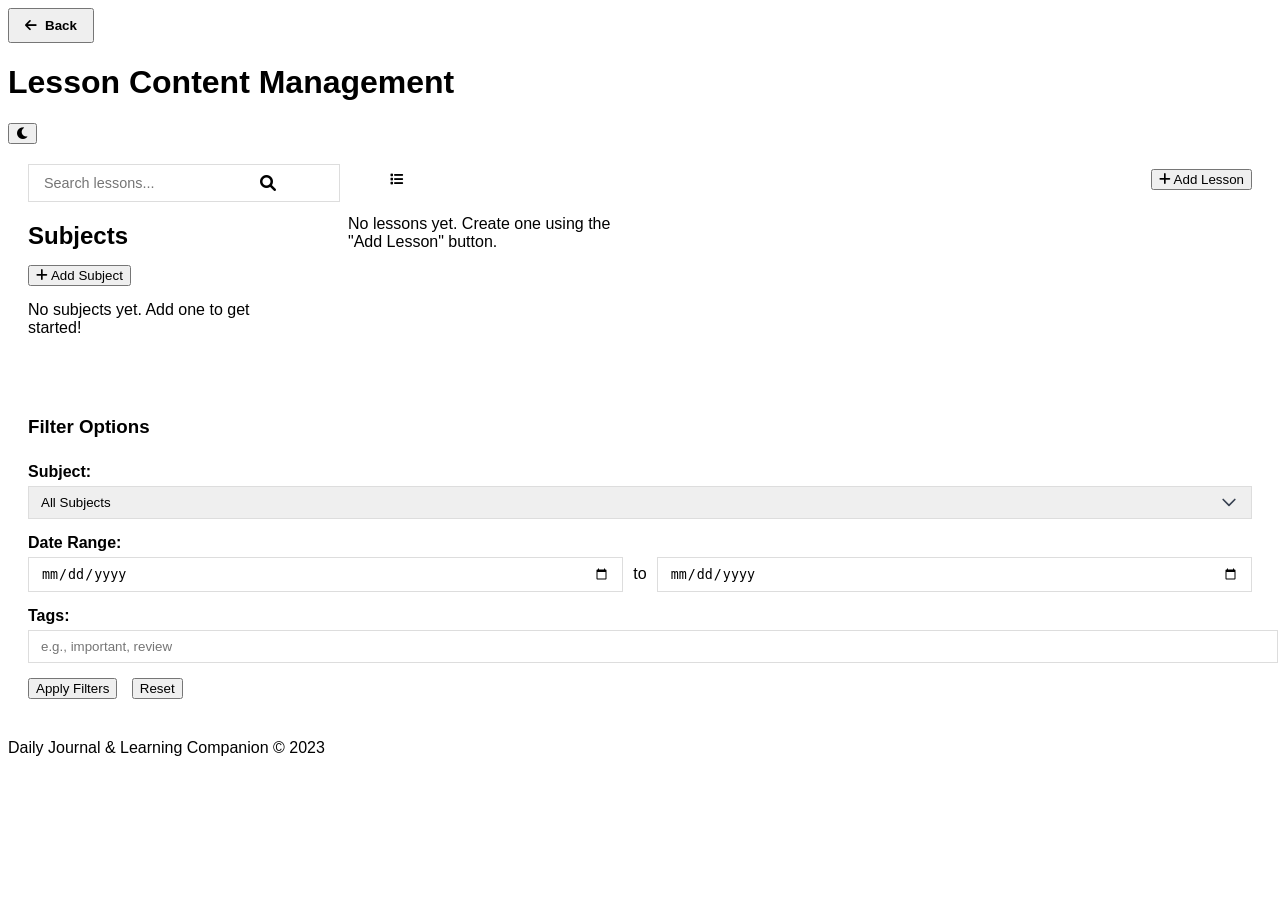
<file: lesson-content.html>
<!DOCTYPE html>
<html lang="en">
<head>
    <meta charset="UTF-8">
    <meta name="viewport" content="width=device-width, initial-scale=1.0">
    <title>Lesson Content Management - Daily Journal & Learning Companion</title>
    <link rel="stylesheet" href="styles.css">
    <link rel="stylesheet" href="https://cdnjs.cloudflare.com/ajax/libs/font-awesome/6.0.0-beta3/css/all.min.css">
    <link rel="stylesheet" href="lesson-content.css">
</head>
<body>
    <div class="app-container">
        <header>
            <div class="header-content">
                <div class="back-button">
                    <button id="back-to-main" class="btn icon-btn">
                        <i class="fas fa-arrow-left"></i> Back
                    </button>
                </div>
                <div class="app-title">
                    <h1>Lesson Content Management</h1>
                    <div class="theme-toggle">
                        <button id="theme-toggle-btn" class="btn icon-btn">
                            <i class="fas fa-moon"></i>
                        </button>
                    </div>
                </div>
            </div>
        </header>

        <main>
            <div class="lesson-page-layout">
                <!-- Sidebar with subjects -->
                <div class="lesson-sidebar">
                    <div class="search-container">
                        <input type="text" id="search-lessons" placeholder="Search lessons...">
                        <i class="fas fa-search search-icon"></i>
                    </div>
                    
                    <div class="subjects-nav">
                        <h2>Subjects</h2>
                        <button id="add-subject-btn" class="btn primary-btn">
                            <i class="fas fa-plus"></i> Add Subject
                        </button>
                        <div id="subjects-list" class="subjects-list">
                            <!-- Subjects will be populated here by JavaScript -->
                        </div>
                    </div>
                </div>

                <!-- Main content area -->
                <div class="lesson-content-area">
                    <div class="lessons-header">
                        <div class="view-controls">
                            <button class="view-btn active" data-view="card-view">
                                <i class="fas fa-th-large"></i>
                            </button>
                            <button class="view-btn" data-view="list-view">
                                <i class="fas fa-list"></i>
                            </button>
                        </div>
                        <button id="add-lesson-btn" class="btn primary-btn">
                            <i class="fas fa-plus"></i> Add Lesson
                        </button>
                    </div>
                    
                    <div class="lessons-display card-view" id="lessons-display">
                        <!-- Lessons will be populated here by JavaScript -->
                    </div>
                </div>
            </div>

            <!-- Filter Panel -->
            <div class="filter-panel">
                <h3>Filter Options</h3>
                <div class="filter-group">
                    <label for="filter-subject">Subject:</label>
                    <select id="filter-subject">
                        <option value="">All Subjects</option>
                        <!-- Options will be populated by JavaScript -->
                    </select>
                </div>
                <div class="filter-group">
                    <label for="filter-date">Date Range:</label>
                    <div class="date-range">
                        <input type="date" id="filter-start-date">
                        <span>to</span>
                        <input type="date" id="filter-end-date">
                    </div>
                </div>
                <div class="filter-group">
                    <label for="filter-tags">Tags:</label>
                    <input type="text" id="filter-tags" placeholder="e.g., important, review">
                </div>
                <button id="apply-filters" class="btn primary-btn">Apply Filters</button>
                <button id="reset-filters" class="btn secondary-btn">Reset</button>
            </div>
        </main>

        <!-- Add/Edit Subject Modal -->
        <div id="subject-modal" class="modal">
            <div class="modal-content">
                <div class="modal-header">
                    <h2 id="subject-modal-title">Add New Subject</h2>
                    <button class="close-modal">&times;</button>
                </div>
                <div class="modal-body">
                    <input type="text" id="subject-name" placeholder="Subject name..." required>
                    <textarea id="subject-description" placeholder="Subject description..."></textarea>
                    <div class="color-picker">
                        <label>Subject Color:</label>
                        <div class="color-options">
                            <div class="color-option" data-color="#4a6bdf" style="background-color: #4a6bdf;"></div>
                            <div class="color-option" data-color="#ff7e5f" style="background-color: #ff7e5f;"></div>
                            <div class="color-option" data-color="#65d6ad" style="background-color: #65d6ad;"></div>
                            <div class="color-option" data-color="#9c59b6" style="background-color: #9c59b6;"></div>
                            <div class="color-option" data-color="#f39c12" style="background-color: #f39c12;"></div>
                        </div>
                    </div>
                </div>
                <div class="modal-footer">
                    <button id="save-subject" class="btn primary-btn">Save Subject</button>
                </div>
            </div>
        </div>

        <!-- Add/Edit Lesson Modal -->
        <div id="lesson-modal" class="modal">
            <div class="modal-content large-modal">
                <div class="modal-header">
                    <h2 id="lesson-modal-title">Add New Lesson</h2>
                    <button class="close-modal">&times;</button>
                </div>
                <div class="modal-body">
                    <div class="lesson-form">
                        <div class="form-row">
                            <input type="text" id="lesson-title" placeholder="Lesson title..." required>
                        </div>
                        <div class="form-row">
                            <select id="lesson-subject">
                                <option value="">Select Subject</option>
                                <!-- Options will be populated by JavaScript -->
                            </select>
                        </div>
                        <div class="form-row editor-container">
                            <div class="editor-toolbar">
                                <button class="toolbar-btn" data-action="bold"><i class="fas fa-bold"></i></button>
                                <button class="toolbar-btn" data-action="italic"><i class="fas fa-italic"></i></button>
                                <button class="toolbar-btn" data-action="underline"><i class="fas fa-underline"></i></button>
                                <button class="toolbar-btn" data-action="heading"><i class="fas fa-heading"></i></button>
                                <button class="toolbar-btn" data-action="list-ul"><i class="fas fa-list-ul"></i></button>
                                <button class="toolbar-btn" data-action="list-ol"><i class="fas fa-list-ol"></i></button>
                                <button class="toolbar-btn" data-action="link"><i class="fas fa-link"></i></button>
                                <button class="toolbar-btn" data-action="image"><i class="fas fa-image"></i></button>
                                <button class="toolbar-btn" data-action="code"><i class="fas fa-code"></i></button>
                            </div>
                            <textarea id="lesson-content" placeholder="Lesson content..."></textarea>
                        </div>
                        <div class="form-row">
                            <div class="file-uploads">
                                <label>Attachments:</label>
                                <div class="upload-container">
                                    <label for="lesson-attachments" class="upload-btn">
                                        <i class="fas fa-paperclip"></i> Add Files
                                    </label>
                                    <input type="file" id="lesson-attachments" multiple style="display: none;">
                                </div>
                                <div id="attachment-list" class="attachment-list">
                                    <!-- Attachments will be listed here -->
                                </div>
                            </div>
                        </div>
                        <div class="form-row">
                            <div class="tags-input-container">
                                <label>Tags:</label>
                                <input type="text" id="lesson-tags" placeholder="Add tags (comma separated)...">
                            </div>
                            <div id="tags-display" class="tags-display">
                                <!-- Tags will appear here -->
                            </div>
                        </div>
                        <div class="form-row">
                            <div class="checkbox-group">
                                <input type="checkbox" id="lesson-important">
                                <label for="lesson-important">Mark as important</label>
                            </div>
                        </div>
                    </div>
                </div>
                <div class="modal-footer">
                    <button id="save-lesson" class="btn primary-btn">Save Lesson</button>
                    <button id="export-lesson" class="btn secondary-btn">Export</button>
                </div>
            </div>
        </div>

        <!-- View Lesson Modal -->
        <div id="view-lesson-modal" class="modal">
            <div class="modal-content large-modal">
                <div class="modal-header">
                    <h2 id="view-lesson-title">Lesson Title</h2>
                    <div id="view-lesson-subject" class="view-lesson-subject"></div>
                    <button class="close-modal">&times;</button>
                </div>
                <div class="modal-body">
                    <div class="lesson-meta">
                        <span id="view-lesson-date" class="lesson-date"></span>
                        <div id="view-lesson-tags" class="tags-display"></div>
                    </div>
                    <div id="view-lesson-content" class="lesson-content-display"></div>
                    <div id="view-lesson-attachments" class="attachment-list"></div>
                </div>
                <div class="modal-footer">
                    <button id="edit-viewed-lesson" class="btn primary-btn"><i class="fas fa-edit"></i> Edit</button>
                    <button id="delete-viewed-lesson" class="btn secondary-btn"><i class="fas fa-trash"></i> Delete</button>
                </div>
            </div>
        </div>

        <footer>
            <p>Daily Journal & Learning Companion © 2023</p>
        </footer>
    </div>

    <script src="lesson-content.js"></script>
</body>
</html>
</file>
<file: lesson-content.css>
/* Lesson Content Page Styles */

/* Layout */
.lesson-page-layout {
    display: grid;
    grid-template-columns: 300px 1fr;
    gap: 20px;
    margin-bottom: 20px;
}

@media (max-width: 992px) {
    .lesson-page-layout {
        grid-template-columns: 1fr;
    }
}

/* Back Button */
.back-button {
    display: flex;
    align-items: center;
}

.back-button button {
    display: flex;
    align-items: center;
    gap: 8px;
    padding: 8px 15px;
    font-weight: 600;
    transition: transform 0.2s;
}

.back-button button:hover {
    transform: translateX(-3px);
}

/* Sidebar */
.lesson-sidebar {
    background-color: white;
    border-radius: var(--border-radius);
    box-shadow: var(--shadow-light);
    padding: 20px;
    height: fit-content;
}

.search-container {
    position: relative;
    margin-bottom: 20px;
}

.search-container input {
    width: 100%;
    padding: 10px 35px 10px 15px;
    border: 1px solid #ddd;
    border-radius: var(--border-radius);
    font-size: 0.9rem;
}

.search-icon {
    position: absolute;
    right: 12px;
    top: 50%;
    transform: translateY(-50%);
    color: var(--text-light);
}

.subjects-nav h2 {
    display: flex;
    justify-content: space-between;
    align-items: center;
    margin-bottom: 15px;
}

.subjects-nav button {
    margin-bottom: 15px;
}

.sidebar-subject {
    display: flex;
    justify-content: space-between;
    align-items: center;
    padding: 10px 15px;
    margin-bottom: 8px;
    border-radius: var(--border-radius);
    cursor: pointer;
    transition: background-color 0.2s;
}

.sidebar-subject:hover {
    background-color: var(--background-light);
}

.sidebar-subject.active {
    background-color: var(--primary-light);
    color: white;
}

.subject-name {
    font-weight: 600;
    display: flex;
    align-items: center;
    gap: 8px;
}

.subject-count {
    background-color: rgba(0, 0, 0, 0.1);
    color: inherit;
    padding: 2px 8px;
    border-radius: 10px;
    font-size: 0.8rem;
}

/* Main Content Area */
.lesson-content-area {
    background-color: white;
    border-radius: var(--border-radius);
    box-shadow: var(--shadow-light);
    padding: 20px;
}

.lessons-header {
    display: flex;
    justify-content: space-between;
    align-items: center;
    margin-bottom: 20px;
}

.view-controls {
    display: flex;
    gap: 5px;
}

.view-btn {
    padding: 8px;
    background-color: var(--background-light);
    border: none;
    border-radius: var(--border-radius);
    cursor: pointer;
    color: var(--text-light);
    transition: all 0.2s;
}

.view-btn:hover {
    background-color: var(--background-dark);
}

.view-btn.active {
    background-color: var(--primary-color);
    color: white;
}

/* Card View */
.lessons-display.card-view {
    display: grid;
    grid-template-columns: repeat(auto-fill, minmax(280px, 1fr));
    gap: 20px;
}

.lesson-card {
    background-color: var(--background-light);
    border-radius: var(--border-radius);
    box-shadow: var(--shadow-light);
    overflow: hidden;
    transition: transform 0.2s, box-shadow 0.2s;
    position: relative;
    height: 100%;
    display: flex;
    flex-direction: column;
}

.lesson-card:hover {
    transform: translateY(-5px);
    box-shadow: var(--shadow-medium);
}

.lesson-card-header {
    padding: 15px 15px 10px;
    border-bottom: 1px solid rgba(0, 0, 0, 0.1);
    position: relative;
}

.lesson-card-title {
    font-weight: 600;
    font-size: 1.1rem;
    margin-bottom: 5px;
    color: var(--primary-color);
    padding-right: 30px; /* Space for actions menu */
}

.card-subject {
    display: inline-block;
    padding: 3px 8px;
    border-radius: 12px;
    font-size: 0.75rem;
    color: white;
    margin-bottom: 5px;
}

.card-date {
    font-size: 0.8rem;
    color: var(--text-light);
}

.card-actions {
    position: absolute;
    top: 10px;
    right: 10px;
}

.actions-trigger {
    background: none;
    border: none;
    color: var(--text-light);
    cursor: pointer;
    padding: 5px;
}

.actions-trigger:hover {
    color: var(--primary-color);
}

.actions-menu {
    position: absolute;
    top: 30px;
    right: 0;
    background-color: white;
    border-radius: var(--border-radius);
    box-shadow: var(--shadow-medium);
    padding: 8px 0;
    z-index: 10;
    min-width: 150px;
    display: none;
}

.actions-menu.active {
    display: block;
    animation: fadeIn 0.2s;
}

.actions-menu button {
    display: flex;
    align-items: center;
    gap: 8px;
    width: 100%;
    text-align: left;
    padding: 8px 15px;
    background: none;
    border: none;
    color: var(--text-dark);
    cursor: pointer;
}

.actions-menu button:hover {
    background-color: var(--background-light);
}

.lesson-card-body {
    padding: 15px;
    font-size: 0.9rem;
    color: var(--text-dark);
    flex: 1;
}

.lesson-card-preview {
    display: -webkit-box;
    -webkit-line-clamp: 4;
    -webkit-box-orient: vertical;
    overflow: hidden;
    color: var(--text-light);
    margin-bottom: 10px;
}

.lesson-card-footer {
    padding: 10px 15px;
    background-color: rgba(0, 0, 0, 0.02);
    border-top: 1px solid rgba(0, 0, 0, 0.1);
}

.tags-container {
    display: flex;
    flex-wrap: wrap;
    gap: 5px;
}

.tag {
    padding: 2px 8px;
    border-radius: 10px;
    font-size: 0.75rem;
    background-color: rgba(0, 0, 0, 0.08);
    color: var(--text-light);
}

.card-media {
    position: relative;
    height: 160px;
    overflow: hidden;
    display: flex;
    align-items: center;
    justify-content: center;
    background-color: var(--background-dark);
    border-bottom: 1px solid rgba(0, 0, 0, 0.1);
}

.card-media img {
    max-width: 100%;
    max-height: 100%;
    object-fit: contain;
}

.card-attachments {
    margin-top: 8px;
    font-size: 0.8rem;
    color: var(--text-light);
    display: flex;
    align-items: center;
    gap: 5px;
}

/* List View */
.lessons-display.list-view {
    display: flex;
    flex-direction: column;
    gap: 15px;
}

.lesson-row {
    display: grid;
    grid-template-columns: 1fr 200px 120px 80px;
    gap: 15px;
    padding: 15px;
    background-color: var(--background-light);
    border-radius: var(--border-radius);
    align-items: center;
    transition: background-color 0.2s;
}

.lesson-row:hover {
    background-color: var(--background-dark);
}

.row-title {
    font-weight: 600;
    color: var(--primary-color);
}

.row-subject {
    display: inline-block;
    padding: 3px 8px;
    border-radius: 12px;
    font-size: 0.75rem;
    color: white;
    text-align: center;
}

.row-date {
    font-size: 0.85rem;
    color: var(--text-light);
}

.row-actions {
    display: flex;
    gap: 10px;
    justify-content: flex-end;
}

.row-actions button {
    background: none;
    border: none;
    color: var(--text-light);
    cursor: pointer;
    padding: 5px;
}

.row-actions button:hover {
    color: var(--primary-color);
}

/* Filters Panel */
.filter-panel {
    background-color: white;
    border-radius: var(--border-radius);
    box-shadow: var(--shadow-light);
    padding: 20px;
    margin-bottom: 20px;
}

.filter-panel h3 {
    margin-bottom: 15px;
    padding-bottom: 10px;
    border-bottom: 1px solid var(--background-dark);
}

.filter-group {
    margin-bottom: 15px;
}

.filter-group label {
    display: block;
    margin-bottom: 5px;
    font-weight: 600;
}

.filter-group select,
.filter-group input {
    width: 100%;
    padding: 8px 12px;
    border: 1px solid #ddd;
    border-radius: var(--border-radius);
}

.date-range {
    display: flex;
    align-items: center;
    gap: 10px;
}

.date-range input {
    flex: 1;
}

.date-range span {
    color: var(--text-light);
}

.filter-panel .btn {
    margin-right: 10px;
}

/* Modals */
.modal {
    position: fixed;
    top: 0;
    left: 0;
    right: 0;
    bottom: 0;
    background-color: rgba(0, 0, 0, 0.5);
    display: flex;
    justify-content: center;
    align-items: center;
    z-index: 1000;
    display: none;
}

.modal.active {
    display: flex;
    animation: fadeIn 0.3s;
}

.modal-content {
    background-color: white;
    border-radius: var(--border-radius);
    box-shadow: 0 5px 20px rgba(0, 0, 0, 0.2);
    width: 90%;
    max-width: 500px;
    max-height: 90vh;
    overflow-y: auto;
    display: flex;
    flex-direction: column;
}

.modal-content.large-modal {
    max-width: 800px;
}

.modal-header {
    padding: 20px;
    border-bottom: 1px solid var(--background-dark);
    position: relative;
}

.modal-header h2 {
    margin: 0;
    padding-right: 30px; /* Space for close button */
}

.close-modal {
    position: absolute;
    top: 15px;
    right: 15px;
    background: none;
    border: none;
    font-size: 1.5rem;
    color: var(--text-light);
    cursor: pointer;
    line-height: 1;
}

.close-modal:hover {
    color: var(--primary-color);
}

.modal-body {
    padding: 20px;
    flex: 1;
    overflow-y: auto;
}

.modal-footer {
    padding: 15px 20px;
    background-color: var(--background-light);
    border-top: 1px solid var(--background-dark);
    display: flex;
    justify-content: flex-end;
    gap: 10px;
}

/* Form Elements */
.lesson-form .form-row {
    margin-bottom: 15px;
}

.lesson-form input[type="text"],
.lesson-form textarea,
.lesson-form select {
    width: 100%;
    padding: 10px 12px;
    border: 1px solid #ddd;
    border-radius: var(--border-radius);
}

.lesson-form textarea {
    min-height: 200px;
    resize: vertical;
}

.color-picker {
    margin-top: 15px;
}

.color-picker label {
    display: block;
    margin-bottom: 10px;
    font-weight: 600;
}

.color-options {
    display: flex;
    gap: 15px;
}

.color-option {
    width: 30px;
    height: 30px;
    border-radius: 50%;
    cursor: pointer;
    transition: transform 0.2s;
    position: relative;
}

.color-option:hover {
    transform: scale(1.1);
}

.color-option.selected::after {
    content: '✓';
    position: absolute;
    top: 50%;
    left: 50%;
    transform: translate(-50%, -50%);
    color: white;
    font-weight: bold;
    text-shadow: 0 0 2px rgba(0, 0, 0, 0.5);
}

/* Editor Toolbar */
.editor-container {
    border: 1px solid #ddd;
    border-radius: var(--border-radius);
    overflow: hidden;
}

.editor-toolbar {
    display: flex;
    flex-wrap: wrap;
    gap: 5px;
    padding: 10px;
    background-color: var(--background-light);
    border-bottom: 1px solid #ddd;
}

.toolbar-btn {
    padding: 6px 10px;
    background: none;
    border: none;
    border-radius: 4px;
    cursor: pointer;
    color: var(--text-dark);
    transition: all 0.2s;
}

.toolbar-btn:hover {
    background-color: rgba(0, 0, 0, 0.1);
}

.toolbar-btn.active {
    background-color: var(--primary-light);
    color: white;
}

/* File Upload */
.file-uploads {
    margin-top: 15px;
}

.file-uploads label {
    display: block;
    margin-bottom: 10px;
    font-weight: 600;
}

.upload-btn {
    display: inline-flex;
    align-items: center;
    gap: 8px;
    padding: 8px 15px;
    background-color: var(--background-light);
    border: 1px dashed #aaa;
    border-radius: var(--border-radius);
    cursor: pointer;
    transition: all 0.2s;
}

.upload-btn:hover {
    background-color: var(--background-dark);
}

.attachment-list {
    margin-top: 10px;
    display: flex;
    flex-direction: column;
    gap: 8px;
}

.attachment-item {
    display: flex;
    justify-content: space-between;
    align-items: center;
    padding: 8px 12px;
    background-color: var(--background-light);
    border-radius: var(--border-radius);
}

.attachment-name {
    display: flex;
    align-items: center;
    gap: 8px;
    font-size: 0.9rem;
}

.attachment-name i {
    color: var(--primary-color);
}

.remove-attachment {
    background: none;
    border: none;
    color: var(--text-light);
    cursor: pointer;
}

.remove-attachment:hover {
    color: var(--secondary-color);
}

/* Tags */
.tags-input-container {
    margin-bottom: 10px;
}

.tags-input-container label {
    display: block;
    margin-bottom: 5px;
    font-weight: 600;
}

.tags-display {
    display: flex;
    flex-wrap: wrap;
    gap: 5px;
    margin-top: 5px;
}

.tag-item {
    display: flex;
    align-items: center;
    gap: 5px;
    padding: 4px 10px;
    background-color: var(--background-light);
    border-radius: 20px;
    font-size: 0.85rem;
}

.remove-tag {
    background: none;
    border: none;
    color: var(--text-light);
    cursor: pointer;
    font-size: 0.8rem;
    line-height: 1;
    padding: 0;
    display: flex;
    align-items: center;
    justify-content: center;
}

.remove-tag:hover {
    color: var(--secondary-color);
}

/* Checkbox */
.checkbox-group {
    display: flex;
    align-items: center;
    gap: 10px;
}

.checkbox-group input[type="checkbox"] {
    width: 18px;
    height: 18px;
    cursor: pointer;
}

.checkbox-group label {
    cursor: pointer;
}

/* View Lesson Modal */
.view-lesson-subject {
    display: inline-block;
    padding: 3px 10px;
    border-radius: 15px;
    font-size: 0.8rem;
    color: white;
    margin-top: 8px;
}

.lesson-meta {
    display: flex;
    justify-content: space-between;
    align-items: center;
    margin-bottom: 20px;
    flex-wrap: wrap;
    gap: 10px;
}

.lesson-date {
    font-size: 0.9rem;
    color: var(--text-light);
}

.lesson-content-display {
    line-height: 1.6;
    white-space: pre-wrap;
    margin-bottom: 20px;
    padding: 15px;
    background-color: var(--background-light);
    border-radius: var(--border-radius);
}

/* Important Lesson Styling */
.lesson-card.important {
    border: 2px solid #f39c12;
    position: relative;
}

.lesson-card.important::before {
    content: '★';
    position: absolute;
    top: -5px;
    right: -5px;
    background-color: #f39c12;
    color: white;
    width: 25px;
    height: 25px;
    border-radius: 50%;
    display: flex;
    align-items: center;
    justify-content: center;
    font-size: 0.9rem;
    z-index: 1;
    box-shadow: 0 2px 5px rgba(0, 0, 0, 0.2);
}

.lesson-row.important {
    border-left: 3px solid #f39c12;
}

/* Dark Theme Support */
body.dark-theme .lesson-sidebar,
body.dark-theme .lesson-content-area,
body.dark-theme .filter-panel,
body.dark-theme .modal-content {
    background-color: #2a2d3e;
    color: #e0e0e0;
}

body.dark-theme .sidebar-subject:hover {
    background-color: #373b4d;
}

body.dark-theme .view-btn {
    background-color: #373b4d;
    color: #b0b0b0;
}

body.dark-theme .view-btn:hover {
    background-color: #424559;
}

body.dark-theme .lesson-card,
body.dark-theme .lesson-row {
    background-color: #373b4d;
}

body.dark-theme .lesson-card:hover,
body.dark-theme .lesson-row:hover {
    background-color: #424559;
}

body.dark-theme .card-media {
    background-color: #2a2d3e;
}

body.dark-theme .lesson-card-header,
body.dark-theme .lesson-card-footer {
    border-color: #424559;
}

body.dark-theme .actions-menu {
    background-color: #2a2d3e;
}

body.dark-theme .actions-menu button:hover {
    background-color: #373b4d;
}

body.dark-theme .tag {
    background-color: rgba(255, 255, 255, 0.1);
    color: #b0b0b0;
}

body.dark-theme .modal-header,
body.dark-theme .modal-footer {
    border-color: #424559;
}

body.dark-theme .modal-footer {
    background-color: #373b4d;
}

body.dark-theme .editor-toolbar {
    background-color: #373b4d;
    border-color: #424559;
}

body.dark-theme .upload-btn,
body.dark-theme .attachment-item,
body.dark-theme .tag-item,
body.dark-theme .lesson-content-display {
    background-color: #373b4d;
}

body.dark-theme input,
body.dark-theme textarea,
body.dark-theme select {
    background-color: #373b4d;
    border-color: #424559;
    color: #e0e0e0;
}

/* Animations */
@keyframes fadeIn {
    from { opacity: 0; }
    to { opacity: 1; }
}

@keyframes slideDown {
    from { opacity: 0; transform: translateY(-10px); }
    to { opacity: 1; transform: translateY(0); }
}

/* Responsive Adjustments */
@media (max-width: 768px) {
    .lesson-row {
        grid-template-columns: 1fr;
        gap: 8px;
    }
    
    .row-actions {
        justify-content: flex-start;
    }
    
    .date-range {
        flex-direction: column;
        align-items: flex-start;
    }
    
    .filter-panel .btn {
        width: 100%;
        margin-bottom: 10px;
        margin-right: 0;
    }
}
</file>
<file: styles.css>
/* Additional custom styling beyond Tailwind */

/* General styles */
:root {
    --correct-color: #4ade80;
    --correct-border: #22c55e;
    --wrong-color: #f87171;
    --wrong-border: #ef4444;
    --selected-color: #bfdbfe;
    --selected-border: #3b82f6;
    --unanswered-color: #e5e7eb;
    --unanswered-border: #9ca3af;
}

body {
    font-family: -apple-system, BlinkMacSystemFont, "Segoe UI", Roboto, Helvetica, Arial, sans-serif;
    -webkit-font-smoothing: antialiased;
    -moz-osx-font-smoothing: grayscale;
}

/* Option buttons styling */
.option-btn {
    transition: all 0.2s ease;
    position: relative;
    overflow: hidden;
    border-width: 2px;
    padding: 0.75rem 1rem;
    cursor: pointer;
}

.option-btn:hover {
    transform: translateY(-2px);
    box-shadow: 0 4px 6px -1px rgba(0, 0, 0, 0.1), 0 2px 4px -1px rgba(0, 0, 0, 0.06);
}

.option-btn:active {
    transform: translateY(0);
}

.option-btn.selected {
    background-color: var(--selected-color) !important;
    border-color: var(--selected-border) !important;
}

/* Answer feedback styling */
.correct-answer {
    background-color: var(--correct-color) !important;
    color: white !important;
    border-color: var(--correct-border) !important;
    font-weight: 600;
}

.wrong-answer {
    background-color: var(--wrong-color) !important;
    color: white !important;
    border-color: var(--wrong-border) !important;
    font-weight: 600;
}

/* Explanation box styling */
.explanation-box {
    border-left: 4px solid #93c5fd;
    margin-top: 1rem;
    line-height: 1.5;
    animation: fadeIn 0.5s ease-in;
}

/* Multi-question display styling */
#question-card {
    margin-bottom: 2rem;
}

#question-card > div {
    margin-bottom: 2rem;
    border-radius: 0.5rem;
    transition: transform 0.3s ease, box-shadow 0.3s ease;
}

#question-card > div:hover {
    transform: translateY(-3px);
    box-shadow: 0 10px 15px -3px rgba(0, 0, 0, 0.1), 0 4px 6px -2px rgba(0, 0, 0, 0.05);
}

#question-card > div:last-child {
    margin-bottom: 1rem;
}

/* Submit button container styling */
.mt-6.text-center {
    padding: 1rem 0;
    position: sticky;
    bottom: 0;
    background-color: rgba(255, 255, 255, 0.9);
    backdrop-filter: blur(8px);
    border-top: 1px solid #e5e7eb;
    z-index: 10;
}

.mt-6.text-center button {
    min-width: 200px;
    transition: transform 0.2s ease, background-color 0.2s ease;
}

.mt-6.text-center button:hover:not(:disabled) {
    transform: translateY(-2px);
}

/* Review item styling */
.review-item {
    border-left: 4px solid #e5e7eb;
    padding-left: 1rem;
    transition: all 0.3s ease;
    margin-bottom: 1rem;
}

.review-item.correct {
    border-left-color: var(--correct-color);
}

.review-item.incorrect {
    border-left-color: var(--wrong-color);
}

.review-item.unanswered {
    border-left-color: var(--unanswered-color);
}

.review-item:hover {
    background-color: #f9fafb;
}

/* Status labels */
.review-item .text-xs {
    display: inline-block;
    font-size: 0.75rem;
    vertical-align: middle;
}

/* Back button */
#back-to-start-btn {
    display: block;
    transition: all 0.2s ease;
}

#back-to-start-btn:hover {
    transform: translateX(-3px);
}

/* Submit anytime button */
#submit-anytime-btn {
    transition: all 0.2s ease;
}

#submit-anytime-btn:hover:not(:disabled) {
    transform: translateY(-2px);
}

/* Media queries for better responsiveness */
@media (max-width: 640px) {
    .container {
        padding: 0.75rem;
    }
    
    h1 {
        font-size: 1.5rem;
    }
    
    .option-btn {
        padding: 0.75rem 1rem;
        margin-bottom: 0.5rem;
        font-size: 1rem;
    }
    
    #question-text {
        font-size: 1.125rem;
        line-height: 1.5;
    }
    
    /* Multi-question mobile styles */
    #question-card > div {
        padding: 1rem;
        margin-bottom: 1.5rem;
    }
    
    .mt-6.text-center button {
        width: 100%;
        min-width: unset;
    }
    
    .review-item {
        padding: 0.75rem;
        font-size: 0.9375rem;
    }
    
    /* Make status labels stack on mobile */
    .review-item .flex {
        flex-direction: column;
    }
    
    .review-item .text-xs {
        margin-left: 0;
        margin-top: 0.5rem;
        align-self: flex-start;
    }
    
    /* Better sizing for grid stats on mobile */
    .grid-cols-3 {
        grid-template-columns: repeat(3, minmax(0, 1fr));
    }
    
    .grid-cols-3 p.text-xl {
        font-size: 1.25rem;
    }
    
    /* Improve back button on mobile */
    #back-to-start-btn {
        width: 100%;
        padding: 0.5rem 1rem;
        font-size: 1rem;
    }
}

/* Animation for feedback */
@keyframes pulse {
    0% {
        transform: scale(1);
    }
    50% {
        transform: scale(1.03);
    }
    100% {
        transform: scale(1);
    }
}

.feedback-animation {
    animation: pulse 0.5s ease;
}

/* Additional animations */
@keyframes fadeIn {
    from { opacity: 0; }
    to { opacity: 1; }
}

.fade-in {
    animation: fadeIn 0.3s ease-in;
}

/* Custom scrollbar */
::-webkit-scrollbar {
    width: 8px;
}

::-webkit-scrollbar-track {
    background: #f1f1f1;
    border-radius: 10px;
}

::-webkit-scrollbar-thumb {
    background: #888;
    border-radius: 10px;
}

::-webkit-scrollbar-thumb:hover {
    background: #555;
}

/* Touch-friendly optimizations */
button, 
select, 
input[type="radio"] {
    cursor: pointer;
    touch-action: manipulation;
}

select {
    -webkit-appearance: none;
    background-image: url("data:image/svg+xml,%3Csvg xmlns='http://www.w3.org/2000/svg' fill='none' viewBox='0 0 24 24' stroke='%23374151'%3E%3Cpath stroke-linecap='round' stroke-linejoin='round' stroke-width='2' d='M19 9l-7 7-7-7'%3E%3C/path%3E%3C/svg%3E");
    background-repeat: no-repeat;
    background-position: right 0.75rem center;
    background-size: 1.25rem;
    padding-right: 2.5rem;
}

/* Progress bar animation */
#progress-bar {
    transition: width 0.5s ease;
}

/* Card shadows and hover effects */
.shadow-md {
    box-shadow: 0 4px 6px -1px rgba(0, 0, 0, 0.1), 0 2px 4px -1px rgba(0, 0, 0, 0.06);
    transition: box-shadow 0.3s ease;
}

.shadow-md:hover {
    box-shadow: 0 10px 15px -3px rgba(0, 0, 0, 0.1), 0 4px 6px -2px rgba(0, 0, 0, 0.05);
}

/* Prevent text selection on buttons */
button {
    user-select: none;
}

/* Confirmation dialogs */
dialog::backdrop {
    background-color: rgba(0, 0, 0, 0.5);
}

dialog {
    border-radius: 0.5rem;
    border: none;
    padding: 1.5rem;
    box-shadow: 0 10px 15px -3px rgba(0, 0, 0, 0.1), 0 4px 6px -2px rgba(0, 0, 0, 0.05);
    max-width: 90%;
}

/* Landscape mode optimization */
@media (max-height: 500px) and (orientation: landscape) {
    body {
        font-size: 0.875rem;
    }
    
    .container {
        padding-top: 0.5rem;
        padding-bottom: 0.5rem;
    }
    
    h1 {
        margin-bottom: 0.5rem;
        font-size: 1.25rem;
    }
    
    .option-btn {
        padding: 0.5rem 0.75rem;
        margin-bottom: 0.25rem;
    }
    
    #start-screen, #quiz-container, #results-screen {
        padding: 0.75rem;
    }
    
    /* Adjust the back button in landscape mode */
    #back-to-start-btn {
        margin-bottom: 0.5rem;
        padding: 0.25rem 0.5rem;
        font-size: 0.875rem;
    }
    
    /* Make the explanation box smaller in landscape */
    .explanation-box {
        margin-top: 0.5rem;
        padding: 0.5rem !important;
    }
}
</file>
